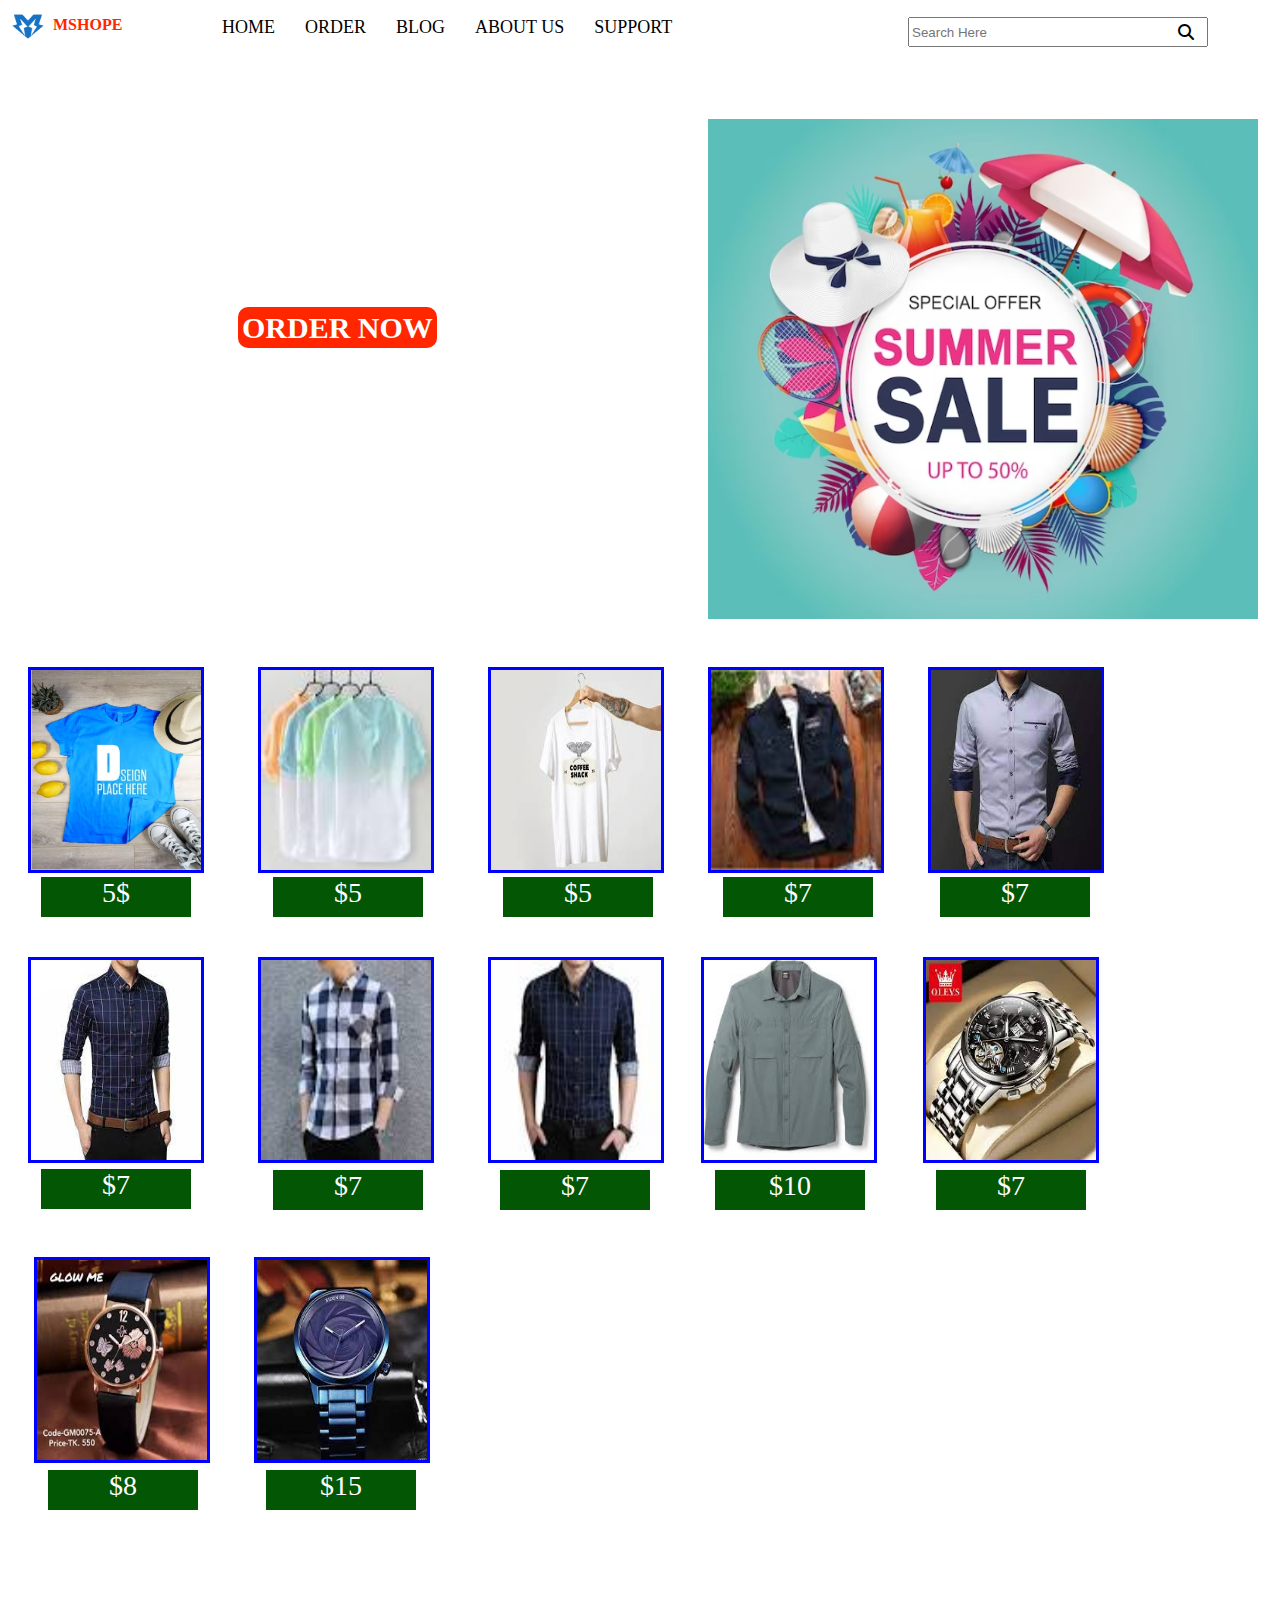
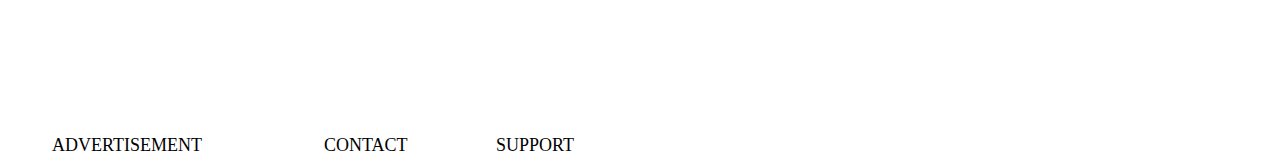
<file: index.html>
<!DOCTYPE html>
<html lang="en">
<head>
  <meta charset="UTF-8">
  <meta http-equiv="X-UA-Compatible" content="IE=edge">
  <meta name="viewport" content="width=device-width, initial-scale=1.0">
  <title>Document</title>
  <link rel="stylesheet" href="style.css">
  <link rel="stylesheet" href="https://cdnjs.cloudflare.com/ajax/libs/font-awesome/6.4.0/css/all.min.css">
</head>
<body>
  <div class="n5">
  <div>
    <img class="logo" src="moje-fitko-logo.png" alt="">
    <h4>MSHOPE</h4>
  </div>
  <div class="m">
    <ul class="navi">
      <li><a href="#">HOME</a></li>
      <LI><a href="#">ORDER</a></LI>
      <li><a href="#">BLOG</a></li>
      <LI><a href="#">ABOUT US</a></LI>
      <li><a href="#">SUPPORT</a></li>
    </ul>
  </div>
  <div>
    <input class="search" type="search" placeholder="Search Here"></div>
  <div>  
    <i class="fa-solid fa-magnifying-glass"></i>
  </div>
</div>
  <div>
    <img class="sale" src="SALE.jpg" alt="">
  </div>
  <h1><a class="order" href="i.html" >ORDER NOW</a> </h1>
  <div>
    <img class="tshirt" src="Screenshot_31.jpg" alt="">
    <p class="price">5$</p>
  </div>
  <div>
    <img class="tshirt1" src="images (8).jpeg" alt="">
    <p class="price1">$5</p>
  </div>
  <div>
    <img class="tshirt2" src="images (10).jpeg" alt="">
    <p class="price2">$5</p>
  </div>
  <div>
    <img class="shirt" src="download (6).jpeg" alt="">
    <p class="price3">$7</p>
  </div>
  <div>
    <img class="shirt1" src="download (7).jpeg" alt="">
    <p class="price4">$7</p>
  </div>
  <div>
    <img class="shirt2" src="download (8).jpeg" alt="">
    <p class="price5">$7</p>
  </div>
  <div>
    <img class="shirt3" src="images (7).jpeg" alt="">
    <p class="price7">$7</p>
  </div>
  <div>
    <img class="shirt4" src="images (9).jpeg" alt="">
    <p class="price8">$7</p>
  </div>
  <div>
    <img class="short5" src="images (11).jpeg" alt="">
    <p class="price9">$7</p>
  </div>
  <div>
    <img class="watch" src="download.jpeg" alt="">
    <p class="price10">$10</p>
  </div>
  <div>
    <img class="watch1" src="images.jpeg" alt="">
    <p class="price11">$8</p>
  </div>
  <div>
    <img class="watch2" src="download (5).jpeg" alt="">
    <p class="price12">$15</p>
  </div>
  <footer>
    <ul>
      <li><a class="u1" href="#">ADVERTISEMENT</a></li>
      
      <li><a class="u3" href="#">CONTACT</a></li>
      <li><a class="u4" href="#">SUPPORT</a></li>
    </ul>
  </footer>
</body>
</html>
</file>
<file: style.css>
.logo{
  width: 170px;height: 80px;
  margin-top: -23px;
  margin-left:-60px;
  position: relative;
}
h4{
  position: absolute;
  color: rgb(255, 38, 0);
  margin-top: -53px;
  margin-left:45px;
  font-size: 16px;
}
.navi{
  position: absolute;
  margin-top: -52px;
  margin-left: 170px;;
}
li{
  display: inline-block;
  margin-right: 18px;
  font-size: 18px;
  font-weight: 450;
}
a{
  text-decoration: none;
  padding: 4px;
  color:black;
}
a:hover{
  background: #e6e3e3;
  border-radius: 5px;
  outline: none;
}
.search{
  position:absolute;
  margin-top: -52px;
  margin-left: 900px;
  width: 300px;
  height: 30px;
  
  border-radius: 50px solid tomato;
}
i {
  position: absolute;
  margin-top: -45px;
  margin-left: 1170px;
}
.sale{
  position: absolute;
  margin-top: 50px;
  margin-left: 700px;
  width: 550px;
  height: 500px;
}
.order{
  background: rgb(255, 38, 0);
  color:#fff;
  font-size: 30px;
  border-radius: 10px;
}
.order:hover{
   background: rgb(31, 2, 89);
   color: #e3e0e0;
   transition: .75s;;
}
h1{
    margin-top: 240px;
    margin-left: 230px;
}
.tshirt{
  position: absolute;
  margin-top: 300px;
  margin-left: 20px;
  width: 170px;
  border: 3px solid blue;
  height: 200px;
}
.price{
  position: absolute;
  margin-top: 510px;
  margin-left: 33px;
  background: rgb(3, 86, 3);
  font-size: 28px;
  color: #fff;
}
p{
  background: green;
  width: 150px;
  height: 40px;
  text-align: center;
}
.tshirt1{position: absolute;
  margin-top: 300px;
  margin-left: 250px;
  width: 170px;
  border: 3px solid blue;
  height: 200px;

}
.price1{position: absolute;
  margin-top: 510px;
  margin-left: 265px;
  background: rgb(3, 86, 3);
  font-size: 28px;
  color: #fff;
}
.tshirt2{
  position: absolute;
  margin-top: 300px;
  margin-left: 480px;
  width: 170px;
  height: 200px;
  border: 3px solid blue ;
}
.price2{
  position: absolute;
  margin-top: 510px;
  margin-left: 495px;
  background: rgb(3, 86, 3);
  font-size: 28px;
  color: #fff; 
}
.shirt{
  position: absolute;
  margin-top: 300px;
  margin-left: 700px;
  width: 170px;
  height: 200px;
  border: 3px solid blue ;
}
.price3{
  position: absolute;
  margin-top: 510px;
  margin-left: 715px;
  background: rgb(3, 86, 3);
  font-size: 28px;
  color: #fff;
}
.shirt1{
  position: absolute;
  margin-top: 300px;
  margin-left: 920px;
  width: 170px;
  height: 200px;
  border: 3px solid blue ;
}
.price4{
  position: absolute;
  margin-top: 510px;
  margin-left: 932px;
  background: rgb(3, 86, 3);
  font-size: 28px;
  color: #fff;
}
.shirt2{
  position: absolute;
  margin-top: 590px;
  margin-left: 20px;
  width: 170px;
  height: 200px;
  border: 3px solid blue ;
}
.price5{
  position: absolute;
  margin-top: 802px;
  margin-left: 33px;
  background: rgb(3, 86, 3);
  font-size: 28px;
  color: #fff;
}
.shirt3{
  position: absolute;
  margin-top: 590px;
  margin-left: 250px;
  width: 170px;
  height: 200px;
  border: 3px solid blue ;

}
.price7{
  position: absolute;
  margin-top: 803px;
  margin-left: 265px;
  background: rgb(3, 86, 3);
  font-size: 28px;
  color: #fff;
}
.shirt4{
  position: absolute;
  margin-top: 590px;
  margin-left: 480px;
  width: 170px;
  height: 200px;
  border: 3px solid blue ;
}
.price8{
  position: absolute;
  margin-top: 803px;
  margin-left: 492px;
  background: rgb(3, 86, 3);
  font-size: 28px;
  color: #fff;
}
.short5{
  position: absolute;
  margin-top: 590px;
  margin-left: 693px;
  width: 170px;
  height: 200px;
  border: 3px solid blue ;
}
.price9{
  position: absolute;
  margin-top: 803px;
  margin-left: 707px;
  background: rgb(3, 86, 3);
  font-size: 28px;
  color: #fff;
}
.watch{
  position: absolute;
  margin-top: 590px;
  margin-left: 915px;
  width: 170px;
  height: 200px;
  border: 3px solid blue ;
}
.price9{
  position: absolute;
  margin-top: 803px;
  margin-left: 928px;
  background: rgb(3, 86, 3);
  font-size: 28px;
  color: #fff;
}
.watch1{
  position: absolute;
  margin-top: 890px;
  margin-left: 26px;
  width: 170px;
  height: 200px;
  border: 3px solid blue ;
}
.price10{
  position: absolute;
  margin-top: 803px;
  margin-left: 707px;
  background: rgb(3, 86, 3);
  font-size: 28px;
  color: #fff;
}
.price11{
    position: absolute;
    margin-top: 1103px;
    margin-left: 40px;
    background: rgb(3, 86, 3);
    font-size: 28px;
    color: #fff;
  
}
.watch2{
  position: absolute;
  margin-top: 890px;
  margin-left: 246px;
  width: 170px;
  height: 200px;
  border: 3px solid blue ;
}
.price12{
  position: absolute;
  margin-top: 1103px;
  margin-left: 258px;
  background: rgb(3, 86, 3);
  font-size: 28px;
  color: #fff;
}
.u1{
  position: absolute;
  margin-top: 1350px;
  
}
.u2{
  position: absolute;
  margin-top: 1350px;
  margin-left: 200px;
}
.u3{
  position: absolute;
  margin-top: 1350px;
  margin-left: 250px;
}
.u4{
  position: absolute;
  margin-top: 1350px;
  margin-left: 400px;
}
.u1 .u2 .u3 .u4{ 
  font-size: 13px;
  color:#5a5858;
}
</file>
